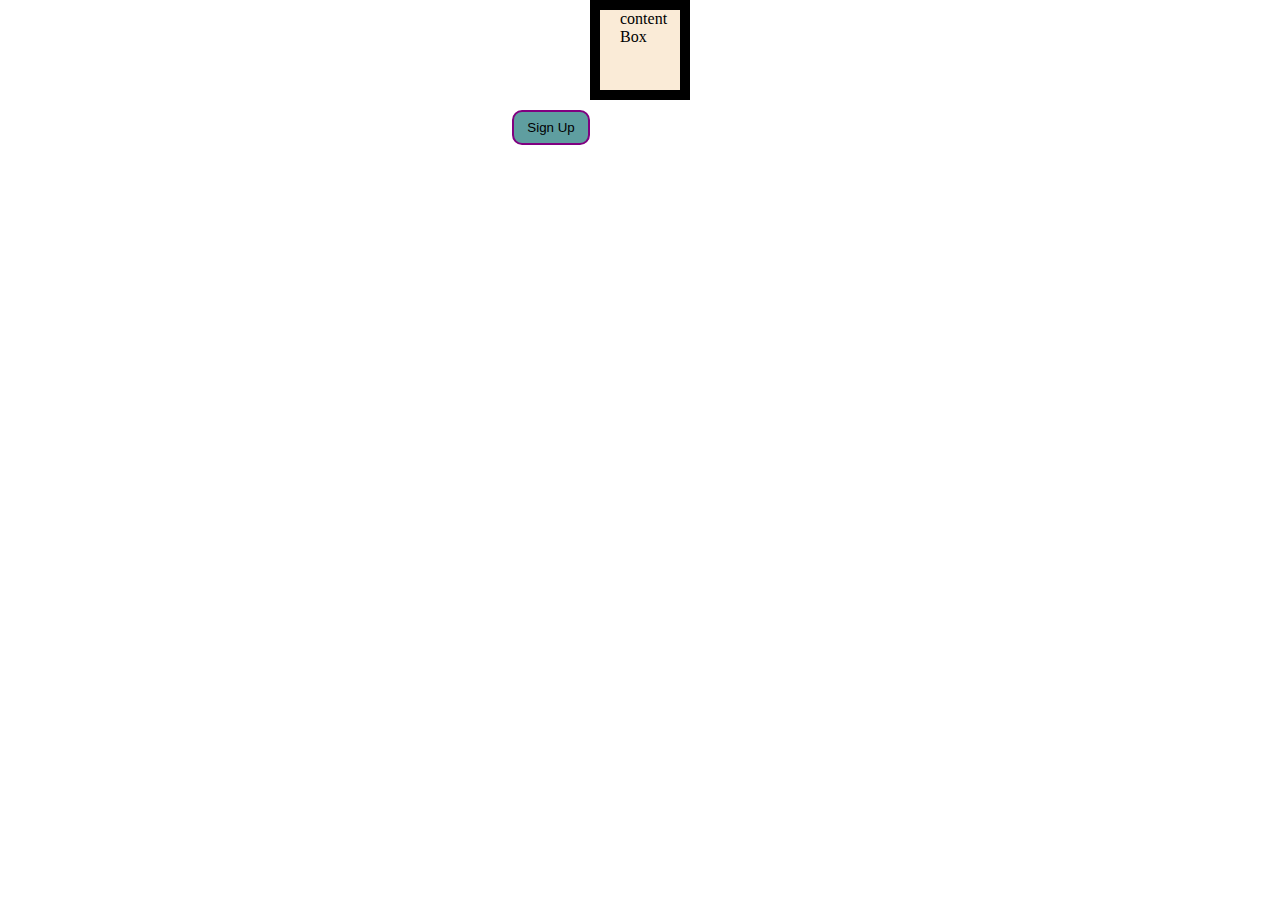
<file: 10feb2.html>
<!DOCTYPE html>
<html lang="en">
<head>
    <meta charset="UTF-8">
    <meta http-equiv="X-UA-Compatible" content="IE=edge">
    <meta name="viewport" content="width=device-width, initial-scale=1.0">
    <title>Document</title>
</head>
<style>
    *{
        margin: 0;
        padding: 0;
        box-sizing: border-box;
    }
    .cont{
        background-color: antiquewhite;
        height: 100px;
        width: 100px;
        border : 10px solid black;
        padding : 0 20px;
        margin: auto;
    }
    .bord{
        background-color: orangered;
        height : 100px;
        width : 100px;
        border : 2px solid green;
        box-sizing: border-box;
        padding : 0 20px;
        margin : auto;
    }
    .btn{
        width : 20vw;
        margin: 10px auto;
    }
    button{
        background-color:cadetblue;
        border: none;
        border: 2px solid purple;
        border-radius: 10px;
        padding : 0.5rem 1em;
        cursor: pointer;
    }

</style>
<body>
    <div class="container">
        <div class="cont">
            content Box
        </div>
        <div class = "btn" >
            <a href=""><button>Sign Up</button></a>
        </div>
    </div>
</body>
</html>
</file>
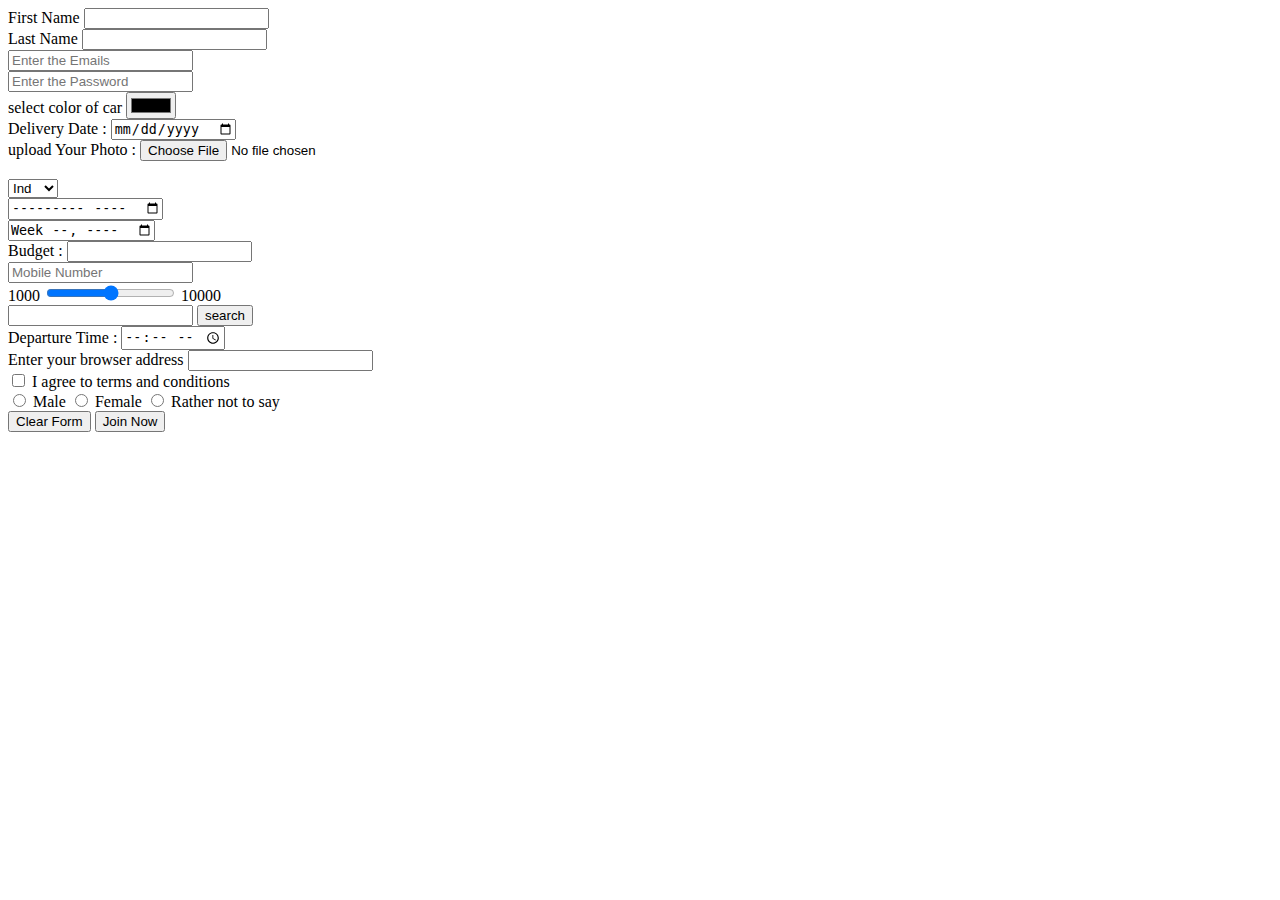
<file: 7feb3.html>
<!DOCTYPE html>
<html lang="en">
<head>
    <meta charset="UTF-8">
    <meta http-equiv="X-UA-Compatible" content="IE=edge">
    <meta name="viewport" content="width=device-width, initial-scale=1.0">
    <title>Form</title>
</head>
<body>
    <form action="" method="get">
        <div>
            <label for="uname">First Name</label>
            <input type="text" id = "fName" name = "fName" >
        </div>
        <div>
            <label for="uname">Last Name</label>
            <input type="text" name="lName" id="lName">
        </div>
        <div>
            <input type="email" name="UEmail" id="" placeholder="Enter the Emails" >
        </div>
        <div>
            <input type="password" name="uPwd" id="" placeholder = "Enter the Password" >
        </div>
        <div>
            select color of car <input type="color" name="carColor" id="">
        </div>
        <div>
            Delivery Date : <input type="date" name="" id="">
        </div>
        <div>
            upload Your Photo : <input type="file" name="" id="">
        </div>
        <div>
            <input type="image" src="" alt="" width = "300px" name = "coord" >
        </div>
        <div>
            <select name="country" id="">
                <option value="in">Ind</option>
                <option value="us">US</option>
                <option value="can">CA</option>
                <option value="au">AUS</option>
                <option value="uk">UK</option>
            </select>
        </div>
        <div>
            <input type="month" name="" id="">
        </div>
        <div>
            <input type="week" name="" id="">
        </div>
        <div>
            Budget : <input type="number" name="" id="">
        </div>
        <div>
            <input type="tel" name="" id="" placeholder = "Mobile Number" >
        </div>
        <div>
            1000 <input type="range" name="budgetRange" id=""> 10000
        </div>
        <div>
            <input type="search" name="" id="">
            <input type="submit" value="search">
        </div>
        <div>
            Departure Time : <input type="time" name="" id="">
        </div>
        <div>
            Enter your browser address <input type="url" name="" id="">
        </div>
        <div>
            <input type="checkbox" name="agreement" id=""> I agree to terms and conditions
        </div>
        <div>
            <input type="radio" name="uGender" id=""> Male
            <input type="radio" name="uGender" id=""> Female
            <input type="radio" name="uGender" id=""> Rather not to say
        </div>
        <div>
            <input type="reset" value="Clear Form">
            <input type="submit" value="Join Now">
        </div>
    </form>
</body>
</html>
</file>
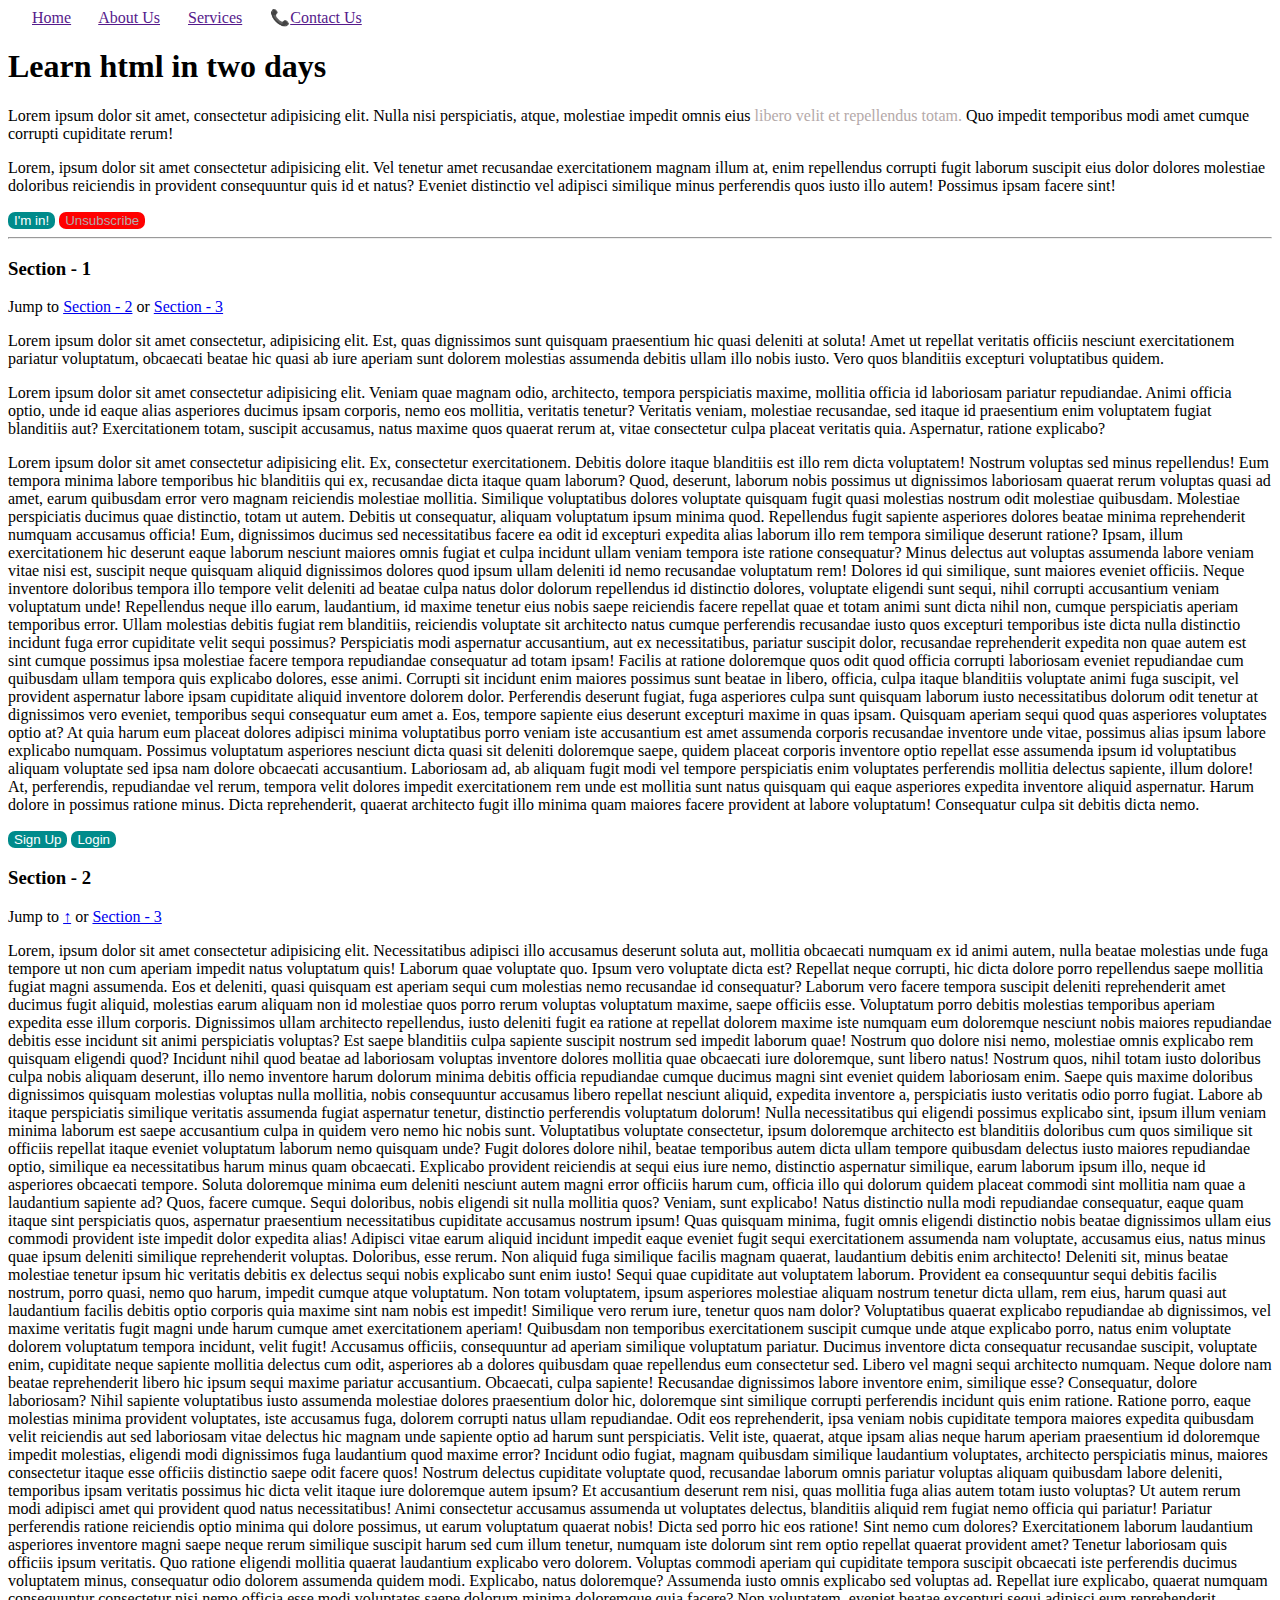
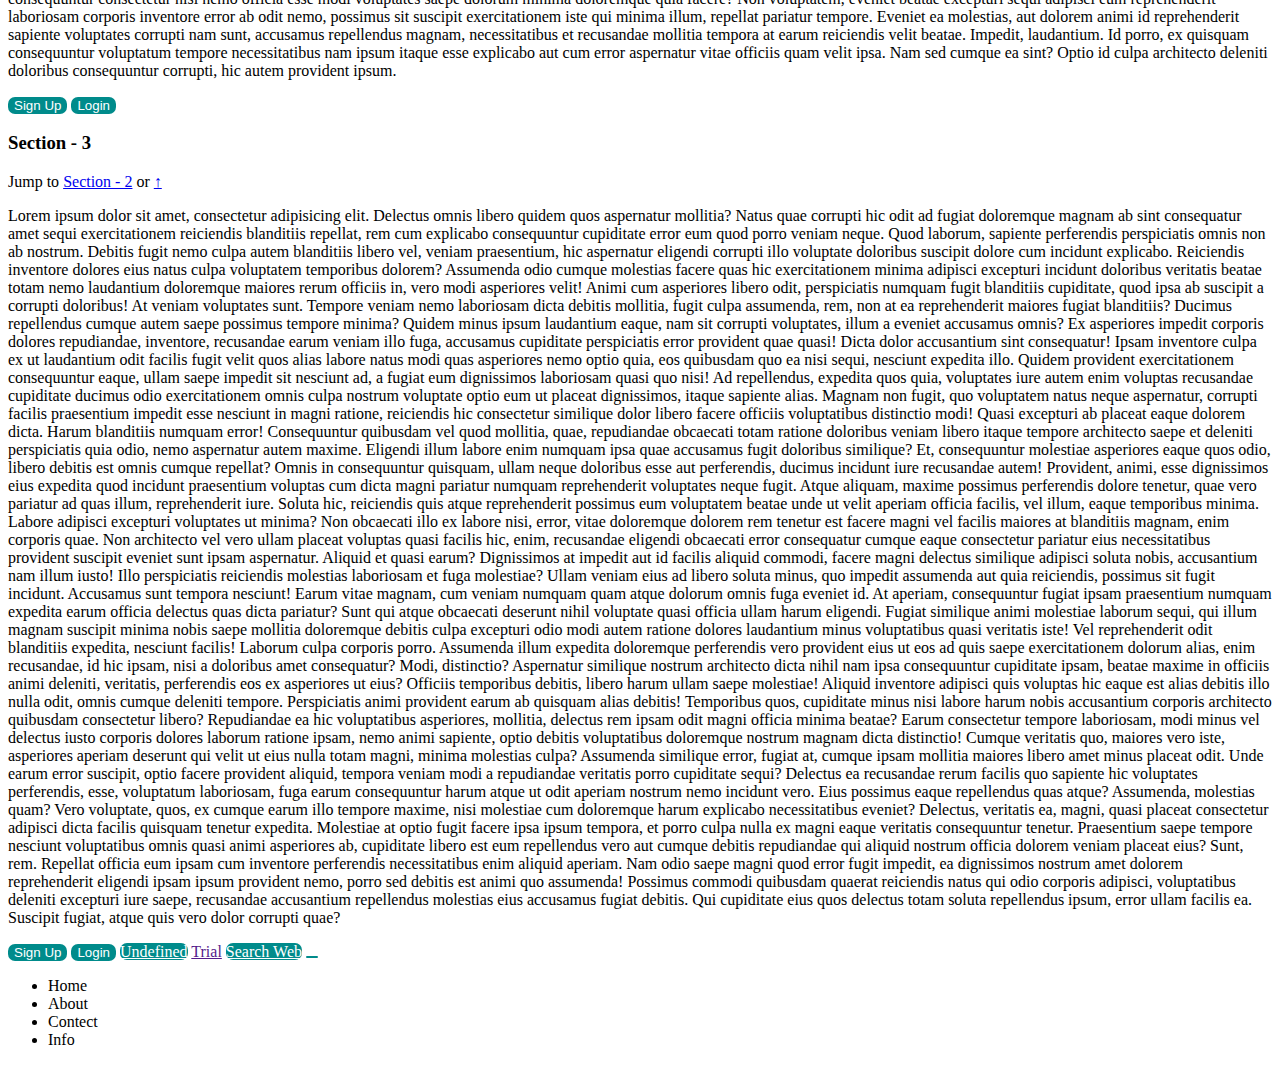
<file: 8feb3.html>
<!DOCTYPE html>
<html lang="en">
<head>
    <meta charset="UTF-8">
    <meta http-equiv="X-UA-Compatible" content="IE=edge">
    <meta name="viewport" content="width=device-width, initial-scale=1.0">
    <title>Document</title>
</head>
<style>
    .btn{
        background-color: darkcyan;
        color: white;
        border: none;
        border-radius: 7px;
        cursor: pointer;
    }
    #unsubscribe{
        background-color: red;
    }
    .fade_text{
        color: rgb(180, 169, 169);
    }
</style>
<body>
    <div>
        &nbsp;&nbsp;&nbsp;&nbsp;&nbsp; <a href="">Home</a> &nbsp;&nbsp;&nbsp;&nbsp;&nbsp;
        <a href="">About Us</a> &nbsp;&nbsp;&nbsp;&nbsp;&nbsp;
        <a href="">Services</a> &nbsp;&nbsp;&nbsp;&nbsp;&nbsp;
        &#128222;<a href="">Contact Us</a> 
    </div>
    <h1 id="top">Learn html in two days</h1>
    <p>Lorem ipsum dolor sit amet, consectetur adipisicing elit. Nulla nisi perspiciatis, atque, molestiae impedit omnis eius <span class="fade_text">libero velit et repellendus totam.</span> Quo impedit temporibus modi amet cumque corrupti cupiditate rerum!</p>
    <p>Lorem, ipsum dolor sit amet consectetur adipisicing elit. Vel tenetur amet recusandae exercitationem magnam illum at, enim repellendus corrupti fugit laborum suscipit eius dolor dolores molestiae doloribus reiciendis in provident consequuntur quis id et natus? Eveniet distinctio vel adipisci similique minus perferendis quos iusto illo autem! Possimus ipsam facere sint!</p>
    <a href="25jan.html" target="_blank"><button class="btn">I'm in!</button></a>
    <a href="25jan2.html"><button class="fade_text btn" id="unsubscribe">Unsubscribe</button></a>
    <hr>
    <h3>Section - 1</h3>
    Jump to <a href="#sec2">Section - 2</a> or <a href="#sec3">Section - 3</a>
    <p>Lorem ipsum dolor sit amet consectetur, adipisicing elit. Est, quas dignissimos sunt quisquam praesentium hic quasi deleniti at soluta! Amet ut repellat veritatis officiis nesciunt exercitationem pariatur voluptatum, obcaecati beatae hic quasi ab iure aperiam sunt dolorem molestias assumenda debitis ullam illo nobis iusto. Vero quos blanditiis excepturi voluptatibus quidem.</p>
    <p>Lorem ipsum dolor sit amet consectetur adipisicing elit. Veniam quae magnam odio, architecto, tempora perspiciatis maxime, mollitia officia id laboriosam pariatur repudiandae. Animi officia optio, unde id eaque alias asperiores ducimus ipsam corporis, nemo eos mollitia, veritatis tenetur? Veritatis veniam, molestiae recusandae, sed itaque id praesentium enim voluptatem fugiat blanditiis aut? Exercitationem totam, suscipit accusamus, natus maxime quos quaerat rerum at, vitae consectetur culpa placeat veritatis quia. Aspernatur, ratione explicabo?</p>
    <p>Lorem ipsum dolor sit amet consectetur adipisicing elit. Ex, consectetur exercitationem. Debitis dolore itaque blanditiis est illo rem dicta voluptatem! Nostrum voluptas sed minus repellendus! Eum tempora minima labore temporibus hic blanditiis qui ex, recusandae dicta itaque quam laborum? Quod, deserunt, laborum nobis possimus ut dignissimos laboriosam quaerat rerum voluptas quasi ad amet, earum quibusdam error vero magnam reiciendis molestiae mollitia. Similique voluptatibus dolores voluptate quisquam fugit quasi molestias nostrum odit molestiae quibusdam. Molestiae perspiciatis ducimus quae distinctio, totam ut autem. Debitis ut consequatur, aliquam voluptatum ipsum minima quod. Repellendus fugit sapiente asperiores dolores beatae minima reprehenderit numquam accusamus officia! Eum, dignissimos ducimus sed necessitatibus facere ea odit id excepturi expedita alias laborum illo rem tempora similique deserunt ratione? Ipsam, illum exercitationem hic deserunt eaque laborum nesciunt maiores omnis fugiat et culpa incidunt ullam veniam tempora iste ratione consequatur? Minus delectus aut voluptas assumenda labore veniam vitae nisi est, suscipit neque quisquam aliquid dignissimos dolores quod ipsum ullam deleniti id nemo recusandae voluptatum rem! Dolores id qui similique, sunt maiores eveniet officiis. Neque inventore doloribus tempora illo tempore velit deleniti ad beatae culpa natus dolor dolorum repellendus id distinctio dolores, voluptate eligendi sunt sequi, nihil corrupti accusantium veniam voluptatum unde! Repellendus neque illo earum, laudantium, id maxime tenetur eius nobis saepe reiciendis facere repellat quae et totam animi sunt dicta nihil non, cumque perspiciatis aperiam temporibus error. Ullam molestias debitis fugiat rem blanditiis, reiciendis voluptate sit architecto natus cumque perferendis recusandae iusto quos excepturi temporibus iste dicta nulla distinctio incidunt fuga error cupiditate velit sequi possimus? Perspiciatis modi aspernatur accusantium, aut ex necessitatibus, pariatur suscipit dolor, recusandae reprehenderit expedita non quae autem est sint cumque possimus ipsa molestiae facere tempora repudiandae consequatur ad totam ipsam! Facilis at ratione doloremque quos odit quod officia corrupti laboriosam eveniet repudiandae cum quibusdam ullam tempora quis explicabo dolores, esse animi. Corrupti sit incidunt enim maiores possimus sunt beatae in libero, officia, culpa itaque blanditiis voluptate animi fuga suscipit, vel provident aspernatur labore ipsam cupiditate aliquid inventore dolorem dolor. Perferendis deserunt fugiat, fuga asperiores culpa sunt quisquam laborum iusto necessitatibus dolorum odit tenetur at dignissimos vero eveniet, temporibus sequi consequatur eum amet a. Eos, tempore sapiente eius deserunt excepturi maxime in quas ipsam. Quisquam aperiam sequi quod quas asperiores voluptates optio at? At quia harum eum placeat dolores adipisci minima voluptatibus porro veniam iste accusantium est amet assumenda corporis recusandae inventore unde vitae, possimus alias ipsum labore explicabo numquam. Possimus voluptatum asperiores nesciunt dicta quasi sit deleniti doloremque saepe, quidem placeat corporis inventore optio repellat esse assumenda ipsum id voluptatibus aliquam voluptate sed ipsa nam dolore obcaecati accusantium. Laboriosam ad, ab aliquam fugit modi vel tempore perspiciatis enim voluptates perferendis mollitia delectus sapiente, illum dolore! At, perferendis, repudiandae vel rerum, tempora velit dolores impedit exercitationem rem unde est mollitia sunt natus quisquam qui eaque asperiores expedita inventore aliquid aspernatur. Harum dolore in possimus ratione minus. Dicta reprehenderit, quaerat architecto fugit illo minima quam maiores facere provident at labore voluptatum! Consequatur culpa sit debitis dicta nemo.</p>
    <button class="btn">Sign Up</button>
    <button class="btn">Login</button>
    <br>
    <h3 id="sec2">Section - 2</h3>
    Jump to <a href="#top">&#8593;</a> or <a href="#sec3">Section - 3</a>
    <p>Lorem, ipsum dolor sit amet consectetur adipisicing elit. Necessitatibus adipisci illo accusamus deserunt soluta aut, mollitia obcaecati numquam ex id animi autem, nulla beatae molestias unde fuga tempore ut non cum aperiam impedit natus voluptatum quis! Laborum quae voluptate quo. Ipsum vero voluptate dicta est? Repellat neque corrupti, hic dicta dolore porro repellendus saepe mollitia fugiat magni assumenda. Eos et deleniti, quasi quisquam est aperiam sequi cum molestias nemo recusandae id consequatur? Laborum vero facere tempora suscipit deleniti reprehenderit amet ducimus fugit aliquid, molestias earum aliquam non id molestiae quos porro rerum voluptas voluptatum maxime, saepe officiis esse. Voluptatum porro debitis molestias temporibus aperiam expedita esse illum corporis. Dignissimos ullam architecto repellendus, iusto deleniti fugit ea ratione at repellat dolorem maxime iste numquam eum doloremque nesciunt nobis maiores repudiandae debitis esse incidunt sit animi perspiciatis voluptas? Est saepe blanditiis culpa sapiente suscipit nostrum sed impedit laborum quae! Nostrum quo dolore nisi nemo, molestiae omnis explicabo rem quisquam eligendi quod? Incidunt nihil quod beatae ad laboriosam voluptas inventore dolores mollitia quae obcaecati iure doloremque, sunt libero natus! Nostrum quos, nihil totam iusto doloribus culpa nobis aliquam deserunt, illo nemo inventore harum dolorum minima debitis officia repudiandae cumque ducimus magni sint eveniet quidem laboriosam enim. Saepe quis maxime doloribus dignissimos quisquam molestias voluptas nulla mollitia, nobis consequuntur accusamus libero repellat nesciunt aliquid, expedita inventore a, perspiciatis iusto veritatis odio porro fugiat. Labore ab itaque perspiciatis similique veritatis assumenda fugiat aspernatur tenetur, distinctio perferendis voluptatum dolorum! Nulla necessitatibus qui eligendi possimus explicabo sint, ipsum illum veniam minima laborum est saepe accusantium culpa in quidem vero nemo hic nobis sunt. Voluptatibus voluptate consectetur, ipsum doloremque architecto est blanditiis doloribus cum quos similique sit officiis repellat itaque eveniet voluptatum laborum nemo quisquam unde? Fugit dolores dolore nihil, beatae temporibus autem dicta ullam tempore quibusdam delectus iusto maiores repudiandae optio, similique ea necessitatibus harum minus quam obcaecati. Explicabo provident reiciendis at sequi eius iure nemo, distinctio aspernatur similique, earum laborum ipsum illo, neque id asperiores obcaecati tempore. Soluta doloremque minima eum deleniti nesciunt autem magni error officiis harum cum, officia illo qui dolorum quidem placeat commodi sint mollitia nam quae a laudantium sapiente ad? Quos, facere cumque. Sequi doloribus, nobis eligendi sit nulla mollitia quos? Veniam, sunt explicabo! Natus distinctio nulla modi repudiandae consequatur, eaque quam itaque sint perspiciatis quos, aspernatur praesentium necessitatibus cupiditate accusamus nostrum ipsum! Quas quisquam minima, fugit omnis eligendi distinctio nobis beatae dignissimos ullam eius commodi provident iste impedit dolor expedita alias! Adipisci vitae earum aliquid incidunt impedit eaque eveniet fugit sequi exercitationem assumenda nam voluptate, accusamus eius, natus minus quae ipsum deleniti similique reprehenderit voluptas. Doloribus, esse rerum. Non aliquid fuga similique facilis magnam quaerat, laudantium debitis enim architecto! Deleniti sit, minus beatae molestiae tenetur ipsum hic veritatis debitis ex delectus sequi nobis explicabo sunt enim iusto! Sequi quae cupiditate aut voluptatem laborum. Provident ea consequuntur sequi debitis facilis nostrum, porro quasi, nemo quo harum, impedit cumque atque voluptatum. Non totam voluptatem, ipsum asperiores molestiae aliquam nostrum tenetur dicta ullam, rem eius, harum quasi aut laudantium facilis debitis optio corporis quia maxime sint nam nobis est impedit! Similique vero rerum iure, tenetur quos nam dolor? Voluptatibus quaerat explicabo repudiandae ab dignissimos, vel maxime veritatis fugit magni unde harum cumque amet exercitationem aperiam! Quibusdam non temporibus exercitationem suscipit cumque unde atque explicabo porro, natus enim voluptate dolorem voluptatum tempora incidunt, velit fugit! Accusamus officiis, consequuntur ad aperiam similique voluptatum pariatur. Ducimus inventore dicta consequatur recusandae suscipit, voluptate enim, cupiditate neque sapiente mollitia delectus cum odit, asperiores ab a dolores quibusdam quae repellendus eum consectetur sed. Libero vel magni sequi architecto numquam. Neque dolore nam beatae reprehenderit libero hic ipsum sequi maxime pariatur accusantium. Obcaecati, culpa sapiente! Recusandae dignissimos labore inventore enim, similique esse? Consequatur, dolore laboriosam? Nihil sapiente voluptatibus iusto assumenda molestiae dolores praesentium dolor hic, doloremque sint similique corrupti perferendis incidunt quis enim ratione. Ratione porro, eaque molestias minima provident voluptates, iste accusamus fuga, dolorem corrupti natus ullam repudiandae. Odit eos reprehenderit, ipsa veniam nobis cupiditate tempora maiores expedita quibusdam velit reiciendis aut sed laboriosam vitae delectus hic magnam unde sapiente optio ad harum sunt perspiciatis. Velit iste, quaerat, atque ipsam alias neque harum aperiam praesentium id doloremque impedit molestias, eligendi modi dignissimos fuga laudantium quod maxime error? Incidunt odio fugiat, magnam quibusdam similique laudantium voluptates, architecto perspiciatis minus, maiores consectetur itaque esse officiis distinctio saepe odit facere quos! Nostrum delectus cupiditate voluptate quod, recusandae laborum omnis pariatur voluptas aliquam quibusdam labore deleniti, temporibus ipsam veritatis possimus hic dicta velit itaque iure doloremque autem ipsum? Et accusantium deserunt rem nisi, quas mollitia fuga alias autem totam iusto voluptas? Ut autem rerum modi adipisci amet qui provident quod natus necessitatibus! Animi consectetur accusamus assumenda ut voluptates delectus, blanditiis aliquid rem fugiat nemo officia qui pariatur! Pariatur perferendis ratione reiciendis optio minima qui dolore possimus, ut earum voluptatum quaerat nobis! Dicta sed porro hic eos ratione! Sint nemo cum dolores? Exercitationem laborum laudantium asperiores inventore magni saepe neque rerum similique suscipit harum sed cum illum tenetur, numquam iste dolorum sint rem optio repellat quaerat provident amet? Tenetur laboriosam quis officiis ipsum veritatis. Quo ratione eligendi mollitia quaerat laudantium explicabo vero dolorem. Voluptas commodi aperiam qui cupiditate tempora suscipit obcaecati iste perferendis ducimus voluptatem minus, consequatur odio dolorem assumenda quidem modi. Explicabo, natus doloremque? Assumenda iusto omnis explicabo sed voluptas ad. Repellat iure explicabo, quaerat numquam consequuntur consectetur nisi nemo officia esse modi voluptates saepe dolorum minima doloremque quia facere? Non voluptatem, eveniet beatae excepturi sequi adipisci eum reprehenderit laboriosam corporis inventore error ab odit nemo, possimus sit suscipit exercitationem iste qui minima illum, repellat pariatur tempore. Eveniet ea molestias, aut dolorem animi id reprehenderit sapiente voluptates corrupti nam sunt, accusamus repellendus magnam, necessitatibus et recusandae mollitia tempora at earum reiciendis velit beatae. Impedit, laudantium. Id porro, ex quisquam consequuntur voluptatum tempore necessitatibus nam ipsum itaque esse explicabo aut cum error aspernatur vitae officiis quam velit ipsa. Nam sed cumque ea sint? Optio id culpa architecto deleniti doloribus consequuntur corrupti, hic autem provident ipsum.</p>
    <button class="btn">Sign Up</button>
    <button class="btn">Login</button>
    <br>
    <h3 id="sec3">Section - 3</h3>
    Jump to <a href="#sec2">Section - 2</a> or <a href="#top">&#8593;</a>
    <p>Lorem ipsum dolor sit amet, consectetur adipisicing elit. Delectus omnis libero quidem quos aspernatur mollitia? Natus quae corrupti hic odit ad fugiat doloremque magnam ab sint consequatur amet sequi exercitationem reiciendis blanditiis repellat, rem cum explicabo consequuntur cupiditate error eum quod porro veniam neque. Quod laborum, sapiente perferendis perspiciatis omnis non ab nostrum. Debitis fugit nemo culpa autem blanditiis libero vel, veniam praesentium, hic aspernatur eligendi corrupti illo voluptate doloribus suscipit dolore cum incidunt explicabo. Reiciendis inventore dolores eius natus culpa voluptatem temporibus dolorem? Assumenda odio cumque molestias facere quas hic exercitationem minima adipisci excepturi incidunt doloribus veritatis beatae totam nemo laudantium doloremque maiores rerum officiis in, vero modi asperiores velit! Animi cum asperiores libero odit, perspiciatis numquam fugit blanditiis cupiditate, quod ipsa ab suscipit a corrupti doloribus! At veniam voluptates sunt. Tempore veniam nemo laboriosam dicta debitis mollitia, fugit culpa assumenda, rem, non at ea reprehenderit maiores fugiat blanditiis? Ducimus repellendus cumque autem saepe possimus tempore minima? Quidem minus ipsum laudantium eaque, nam sit corrupti voluptates, illum a eveniet accusamus omnis? Ex asperiores impedit corporis dolores repudiandae, inventore, recusandae earum veniam illo fuga, accusamus cupiditate perspiciatis error provident quae quasi! Dicta dolor accusantium sint consequatur! Ipsam inventore culpa ex ut laudantium odit facilis fugit velit quos alias labore natus modi quas asperiores nemo optio quia, eos quibusdam quo ea nisi sequi, nesciunt expedita illo. Quidem provident exercitationem consequuntur eaque, ullam saepe impedit sit nesciunt ad, a fugiat eum dignissimos laboriosam quasi quo nisi! Ad repellendus, expedita quos quia, voluptates iure autem enim voluptas recusandae cupiditate ducimus odio exercitationem omnis culpa nostrum voluptate optio eum ut placeat dignissimos, itaque sapiente alias. Magnam non fugit, quo voluptatem natus neque aspernatur, corrupti facilis praesentium impedit esse nesciunt in magni ratione, reiciendis hic consectetur similique dolor libero facere officiis voluptatibus distinctio modi! Quasi excepturi ab placeat eaque dolorem dicta. Harum blanditiis numquam error! Consequuntur quibusdam vel quod mollitia, quae, repudiandae obcaecati totam ratione doloribus veniam libero itaque tempore architecto saepe et deleniti perspiciatis quia odio, nemo aspernatur autem maxime. Eligendi illum labore enim numquam ipsa quae accusamus fugit doloribus similique? Et, consequuntur molestiae asperiores eaque quos odio, libero debitis est omnis cumque repellat? Omnis in consequuntur quisquam, ullam neque doloribus esse aut perferendis, ducimus incidunt iure recusandae autem! Provident, animi, esse dignissimos eius expedita quod incidunt praesentium voluptas cum dicta magni pariatur numquam reprehenderit voluptates neque fugit. Atque aliquam, maxime possimus perferendis dolore tenetur, quae vero pariatur ad quas illum, reprehenderit iure. Soluta hic, reiciendis quis atque reprehenderit possimus eum voluptatem beatae unde ut velit aperiam officia facilis, vel illum, eaque temporibus minima. Labore adipisci excepturi voluptates ut minima? Non obcaecati illo ex labore nisi, error, vitae doloremque dolorem rem tenetur est facere magni vel facilis maiores at blanditiis magnam, enim corporis quae. Non architecto vel vero ullam placeat voluptas quasi facilis hic, enim, recusandae eligendi obcaecati error consequatur cumque eaque consectetur pariatur eius necessitatibus provident suscipit eveniet sunt ipsam aspernatur. Aliquid et quasi earum? Dignissimos at impedit aut id facilis aliquid commodi, facere magni delectus similique adipisci soluta nobis, accusantium nam illum iusto! Illo perspiciatis reiciendis molestias laboriosam et fuga molestiae? Ullam veniam eius ad libero soluta minus, quo impedit assumenda aut quia reiciendis, possimus sit fugit incidunt. Accusamus sunt tempora nesciunt! Earum vitae magnam, cum veniam numquam quam atque dolorum omnis fuga eveniet id. At aperiam, consequuntur fugiat ipsam praesentium numquam expedita earum officia delectus quas dicta pariatur? Sunt qui atque obcaecati deserunt nihil voluptate quasi officia ullam harum eligendi. Fugiat similique animi molestiae laborum sequi, qui illum magnam suscipit minima nobis saepe mollitia doloremque debitis culpa excepturi odio modi autem ratione dolores laudantium minus voluptatibus quasi veritatis iste! Vel reprehenderit odit blanditiis expedita, nesciunt facilis! Laborum culpa corporis porro. Assumenda illum expedita doloremque perferendis vero provident eius ut eos ad quis saepe exercitationem dolorum alias, enim recusandae, id hic ipsam, nisi a doloribus amet consequatur? Modi, distinctio? Aspernatur similique nostrum architecto dicta nihil nam ipsa consequuntur cupiditate ipsam, beatae maxime in officiis animi deleniti, veritatis, perferendis eos ex asperiores ut eius? Officiis temporibus debitis, libero harum ullam saepe molestiae! Aliquid inventore adipisci quis voluptas hic eaque est alias debitis illo nulla odit, omnis cumque deleniti tempore. Perspiciatis animi provident earum ab quisquam alias debitis! Temporibus quos, cupiditate minus nisi labore harum nobis accusantium corporis architecto quibusdam consectetur libero? Repudiandae ea hic voluptatibus asperiores, mollitia, delectus rem ipsam odit magni officia minima beatae? Earum consectetur tempore laboriosam, modi minus vel delectus iusto corporis dolores laborum ratione ipsam, nemo animi sapiente, optio debitis voluptatibus doloremque nostrum magnam dicta distinctio! Cumque veritatis quo, maiores vero iste, asperiores aperiam deserunt qui velit ut eius nulla totam magni, minima molestias culpa? Assumenda similique error, fugiat at, cumque ipsam mollitia maiores libero amet minus placeat odit. Unde earum error suscipit, optio facere provident aliquid, tempora veniam modi a repudiandae veritatis porro cupiditate sequi? Delectus ea recusandae rerum facilis quo sapiente hic voluptates perferendis, esse, voluptatum laboriosam, fuga earum consequuntur harum atque ut odit aperiam nostrum nemo incidunt vero. Eius possimus eaque repellendus quas atque? Assumenda, molestias quam? Vero voluptate, quos, ex cumque earum illo tempore maxime, nisi molestiae cum doloremque harum explicabo necessitatibus eveniet? Delectus, veritatis ea, magni, quasi placeat consectetur adipisci dicta facilis quisquam tenetur expedita. Molestiae at optio fugit facere ipsa ipsum tempora, et porro culpa nulla ex magni eaque veritatis consequuntur tenetur. Praesentium saepe tempore nesciunt voluptatibus omnis quasi animi asperiores ab, cupiditate libero est eum repellendus vero aut cumque debitis repudiandae qui aliquid nostrum officia dolorem veniam placeat eius? Sunt, rem. Repellat officia eum ipsam cum inventore perferendis necessitatibus enim aliquid aperiam. Nam odio saepe magni quod error fugit impedit, ea dignissimos nostrum amet dolorem reprehenderit eligendi ipsam ipsum provident nemo, porro sed debitis est animi quo assumenda! Possimus commodi quibusdam quaerat reiciendis natus qui odio corporis adipisci, voluptatibus deleniti excepturi iure saepe, recusandae accusantium repellendus molestias eius accusamus fugiat debitis. Qui cupiditate eius quos delectus totam soluta repellendus ipsum, error ullam facilis ea. Suscipit fugiat, atque quis vero dolor corrupti quae?</p>
    <button class="btn">Sign Up</button>
    <button class="btn">Login</button>
    <a href="" class="btn">Undefined</a>
    <a href="" id="trial">Trial</a>
    <a href="" class="btn" id="uSearch">Search Web</a>
    <button class="btn fade_text" id="btn1"></button>
    <ul class="navbar">
        <li class="nav-items" id="item1">Home</li>
        <li class="nav-items" id="item2">About</li>
        <li class="nav-items" id="item3">Contect</li>
        <li class="nav-items" id="item4">Info</li>
    </ul>
    <div class="navbar" id="nav-div"></div>
</body>
</html>
</file>
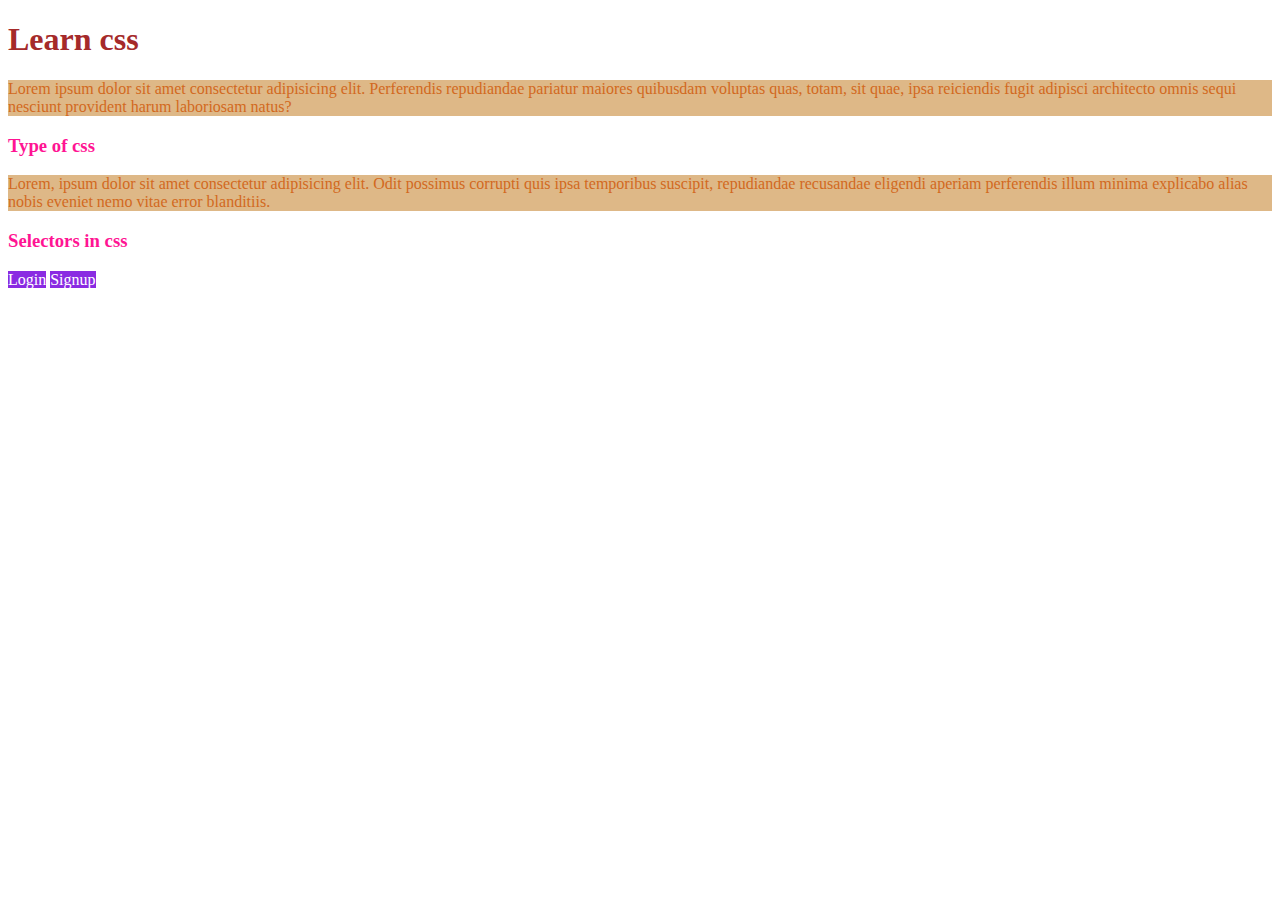
<file: 9feb.html>
<!DOCTYPE html>
<html lang="en">
<head>
    <meta charset="UTF-8">
    <meta http-equiv="X-UA-Compatible" content="IE=edge">
    <meta name="viewport" content="width=device-width, initial-scale=1.0">
    <title>Document</title>
    <style>
        h3{
            color : deeppink;
        }
        p{
            background-color : burlywood;
            color : cyan;
        }
    </style>
    <link rel="stylesheet" href="9feb.css">
</head>
<body>
    <h1 style = "color : brown" >Learn css</h1>
    <p>Lorem ipsum dolor sit amet consectetur adipisicing elit. Perferendis repudiandae pariatur maiores quibusdam voluptas quas, totam, sit quae, ipsa reiciendis fugit adipisci architecto omnis sequi nesciunt provident harum laboriosam natus?</p>
    <h3>Type of css</h3>
    <p>Lorem, ipsum dolor sit amet consectetur adipisicing elit. Odit possimus corrupti quis ipsa temporibus suscipit, repudiandae recusandae eligendi aperiam perferendis illum minima explicabo alias nobis eveniet nemo vitae error blanditiis.</p>
    <h3>Selectors in css</h3>
    <a href="">Login</a>
    <a href="">Signup</a>
</body>
</html>
</file>
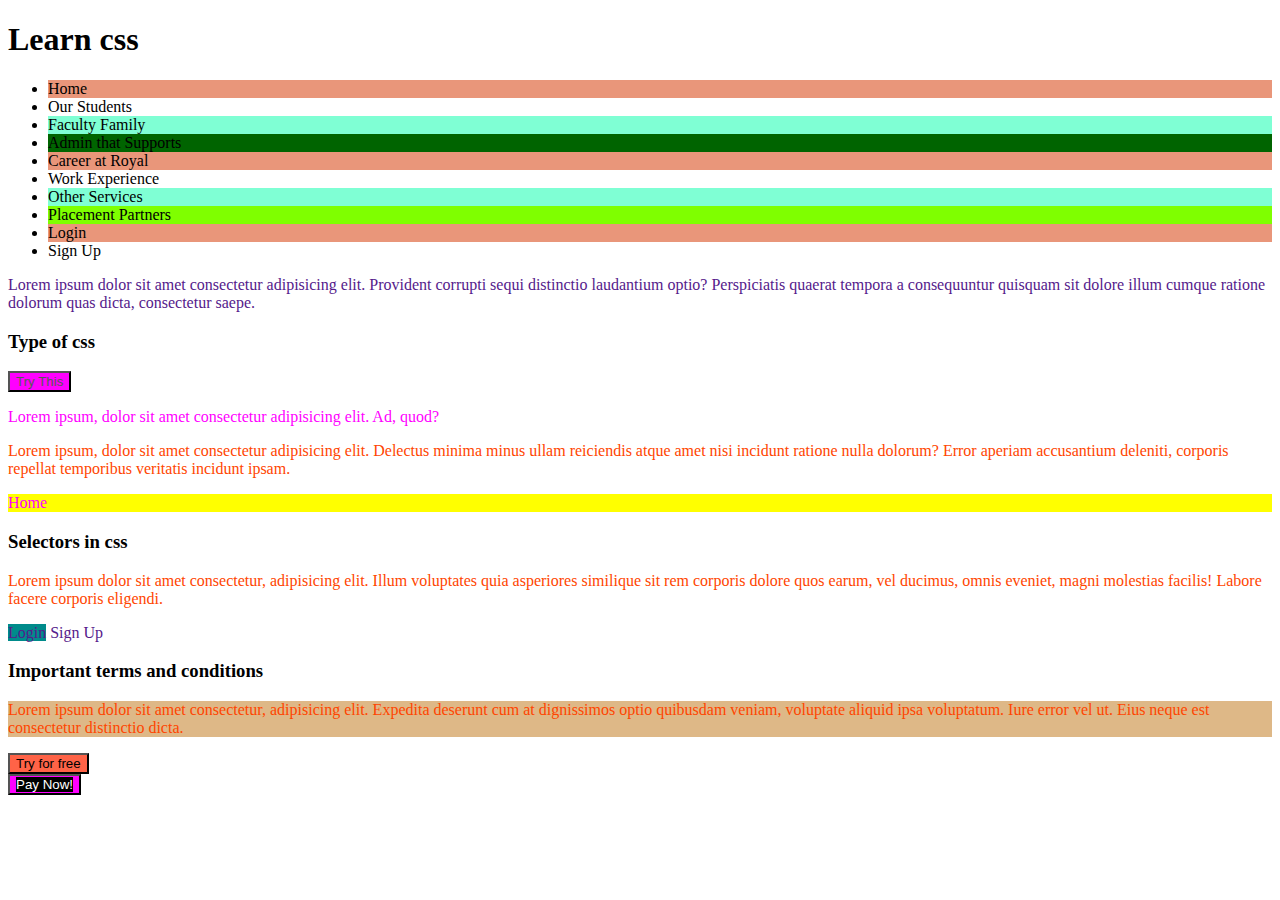
<file: 9feb2.html>
<!DOCTYPE html>
<html lang="en">
  <head>
    <meta charset="UTF-8" />
    <meta http-equiv="X-UA-Compatible" content="IE=edge" />
    <meta name="viewport" content="width=device-width, initial-scale=1.0" />
    <title>Document</title>
  </head>
  <style>
    a {
      text-decoration: none;
    }
    .site-text {
      color: orangered;
    }
    #tnc {
      background-color: burlywood;
    }
    a .btn {
      background-color: tomato;
    }
    .btn a {
      background-color: black;
      color: white;
    }
    div .btn {
      background-color: magenta;
      color: rgb(88, 88, 88);
    }
    .btn {
      background-color: darkcyan;
    }
    nav div p {
      background-color: brown;
    }
    div span p {
      background-color: yellow;
    }
    div > p {
      color: magenta;
    }
    li:nth-child(4) {
      background-color: darkgreen;
    }
    li:nth-child(odd) {
      background-color: aquamarine;
    }
    li:nth-child(4n-3) {
      background-color: darksalmon;
    }
    #item7 + li {
      background-color: chartreuse;
    }
  </style>
  <body>
    <h1>Learn css</h1>
    <div>
      <ul>
        <li id="item1">Home</li>
        <li id="item2">Our Students</li>
        <li id="item3">Faculty Family</li>
        <li id="item4">Admin that Supports</li>
        <li id="item5">Career at Royal</li>
        <li id="item6">Work Experience</li>
        <li id="item7">Other Services</li>
        <li id="item8">Placement Partners</li>
        <li id="item9">Login</li>
        <li id="item10">Sign Up</li>
      </ul>
    </div>
    <div>
        <a href="">
            <p>Lorem ipsum dolor sit amet consectetur adipisicing elit. Provident corrupti sequi distinctio laudantium optio? Perspiciatis quaerat tempora a consequuntur quisquam sit dolore illum cumque ratione dolorum quas dicta, consectetur saepe.</p>
        </a>
    </div>
    <h3>Type of css</h3>
    <div>
        <a href="">
            <button class="btn">Try This</button>
        </a>
    </div>
    <div>
        <p>Lorem ipsum, dolor sit amet consectetur adipisicing elit. Ad, quod?</p>
    </div>
    <p class="site-text">Lorem ipsum, dolor sit amet consectetur adipisicing elit. Delectus minima minus ullam reiciendis atque amet nisi incidunt ratione nulla dolorum? Error aperiam accusantium deleniti, corporis repellat temporibus veritatis incidunt ipsam.</p>
    <nav>
        <div>
            <span>
                <div>
                    <p>Home</p>
                </div>
            </span>
        </div>
    </nav>
    <h3>Selectors in css</h3>
    <p class="site-text">Lorem ipsum dolor sit amet consectetur, adipisicing elit. Illum voluptates quia asperiores similique sit rem corporis dolore quos earum, vel ducimus, omnis eveniet, magni molestias facilis! Labore facere corporis eligendi.</p>
    <a href="" class = "btn">Login</a>
    <a href="">Sign Up</a>
    <h3>Important terms and conditions</h3>
    <p id="tnc" class="site-text">Lorem ipsum dolor sit amet consectetur, adipisicing elit. Expedita deserunt cum at dignissimos optio quibusdam veniam, voluptate aliquid ipsa voluptatum. Iure error vel ut. Eius neque est consectetur distinctio dicta.</p>
    <a href="">
        <button class="btn">Try for free</button>
    </a>
    <div>
        <button class = "btn">
            <a href="">Pay Now!</a>
        </button>
    </div>
  </body>
</html>
</file>
<file: 9feb.css>
a{
    background-color: blueviolet;
    color : white;
    text-decoration: none;
}
p{
    color : chocolate;
}
</file>
